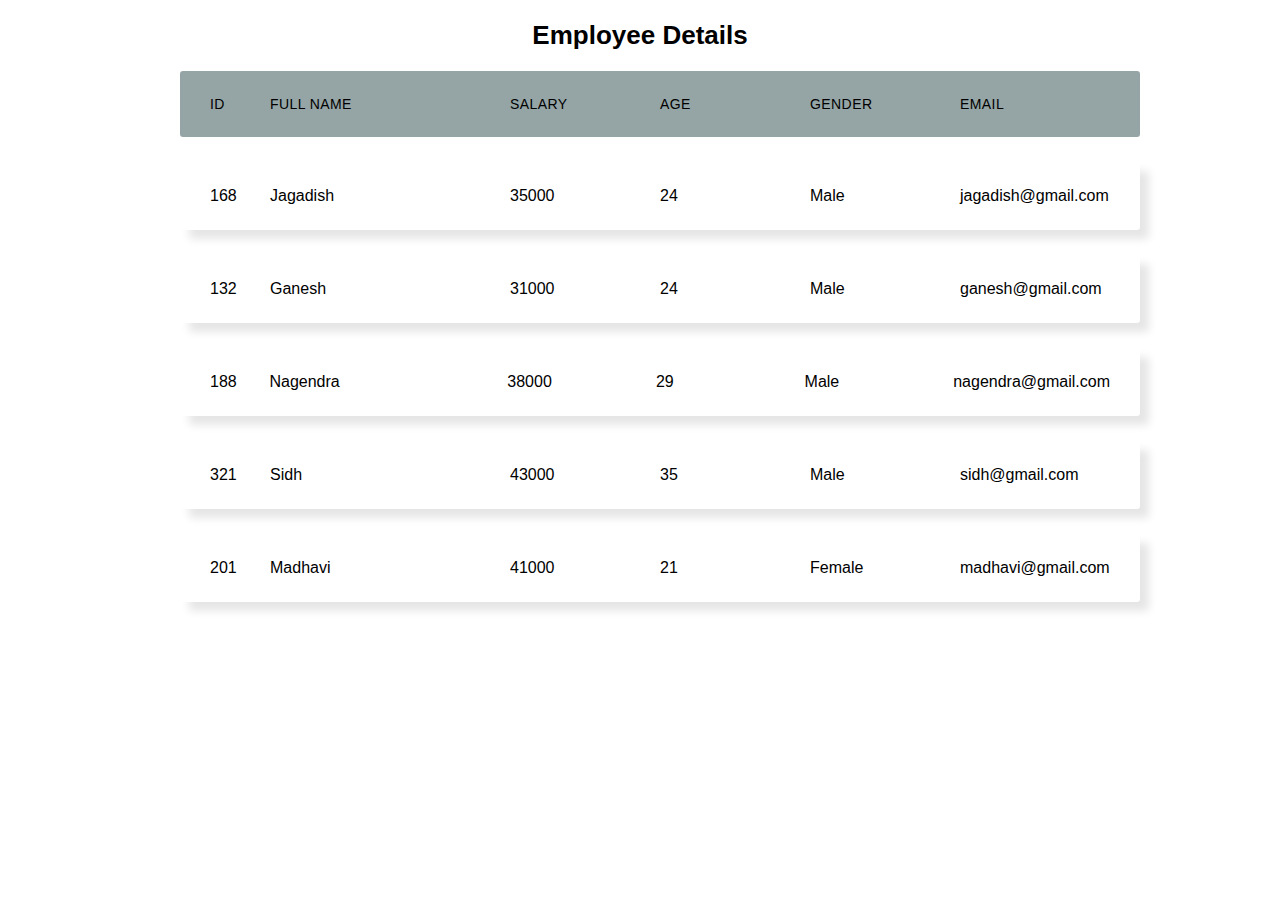
<file: HTMLchallenge_jagadeesh/employee_table.html>
<!DOCTYPE html>
<html>
<head>
	<meta charset="utf-8">
	<title></title>
	<link rel="stylesheet" type="text/css" href="table.css">
</head>
<body>
	<div class="container">
  <h2>Employee Details</h2>
  <ul class="responsive-table">
    <li class="table-header">
      <div class="col col-1">Id</div>
      <div class="col col-2">Full Name</div>
      <div class="col col-3">Salary</div>
      <div class="col col-4">Age</div>
      <div class="col col-4">Gender</div>
      <div class="col col-4">Email</div>
    </li>
    <li class="table-row">
      <div class="col col-1" data-label="Job Id">168</div>
      <div class="col col-2" data-label="Customer Name">Jagadish</div>
      <div class="col col-3" data-label="Amount">35000</div>
      <div class="col col-4" data-label="Payment Status">24</div>
      <div class="col col-4" data-label="gender">Male</div>
      <div class="col col-4" data-label="email">jagadish@gmail.com</div>
    </li>
    <li class="table-row">
      <div class="col col-1" data-label="Job Id">132</div>
      <div class="col col-2" data-label="Customer Name">Ganesh</div>
      <div class="col col-3" data-label="Amount">31000</div>
      <div class="col col-4" data-label="Payment Status">24</div>
      <div class="col col-4" data-label="gender">Male</div>
      <div class="col col-4" data-label="email">ganesh@gmail.com</div>
    </li>
    <li class="table-row">
      <div class="col col-1" data-label="Job Id">188</div>
      <div class="col col-2" data-label="Customer Name">Nagendra</div>
      <div class="col col-3" data-label="Amount">38000</div>
      <div class="col col-4" data-label="Payment Status">29</div>
      <div class="col col-4" data-label="gender">Male</div>
      <div class="col col-4" data-label="email">nagendra@gmail.com</div>
    </li>
    <li class="table-row">
      <div class="col col-1" data-label="Job Id">321</div>
      <div class="col col-2" data-label="Customer Name">Sidh</div>
      <div class="col col-3" data-label="Amount">43000</div>
      <div class="col col-4" data-label="Payment Status">35</div>
      <div class="col col-4" data-label="gender">Male</div>
      <div class="col col-4" data-label="email">sidh@gmail.com</div>
    </li>
    <li class="table-row">
      <div class="col col-1" data-label="Job Id">201</div>
      <div class="col col-2" data-label="Customer Name">Madhavi</div>
      <div class="col col-3" data-label="Amount">41000</div>
      <div class="col col-4" data-label="Payment Status">21</div>
      <div class="col col-4" data-label="gender">Female</div>
      <div class="col col-4" data-label="email">madhavi@gmail.com</div>
    </li>
  </ul>
</div>
</body>
</html>
</file>
<file: HTMLchallenge_jagadeesh/table.css>
body {
  font-family: 'lato', sans-serif;
}
.container {
  max-width: 1000px;
  margin-left: auto;
  margin-right: auto;
  padding-left: 10px;
  padding-right: 10px;
}

h2 {
  font-size: 26px;
  margin: 20px 0;
  text-align: center;
}


  li {
    border-radius: 3px;
    padding: 25px 30px;
    display: flex;
    justify-content: space-between;
    margin-bottom: 25px;
  }
  .table-row:hover{
    background-color: lightblue;
  }
  .table-header {
    background-color: #95A5A6;
    font-size: 14px;
    text-transform: uppercase;
    letter-spacing: 0.03em;
  }
  .table-row {
    background-color: #ffffff;
    box-shadow: 9px 9px 9px 0px rgba(0,0,0,0.1);
  }
  .col-1 {
    flex-basis: 10%;
  }
  .col-2 {
    flex-basis: 40%;
  }
  .col-3 {
    flex-basis: 25%;
  }
  .col-4 {
    flex-basis: 25%;
  }
  
  @media all and (max-width: 767px) {
    .table-header {
      display: none;
    }
    .table-row{
      
    }
    li {
      display: block;
    }
    .col {
      
      flex-basis: 100%;
      
    }
    .col {
      display: flex;
      padding: 10px 0;
      &:before {
        color: #6C7A89;
        padding-right: 10px;
        content: attr(data-label);
        flex-basis: 50%;
        text-align: right;
      }
    }
  }
</file>
